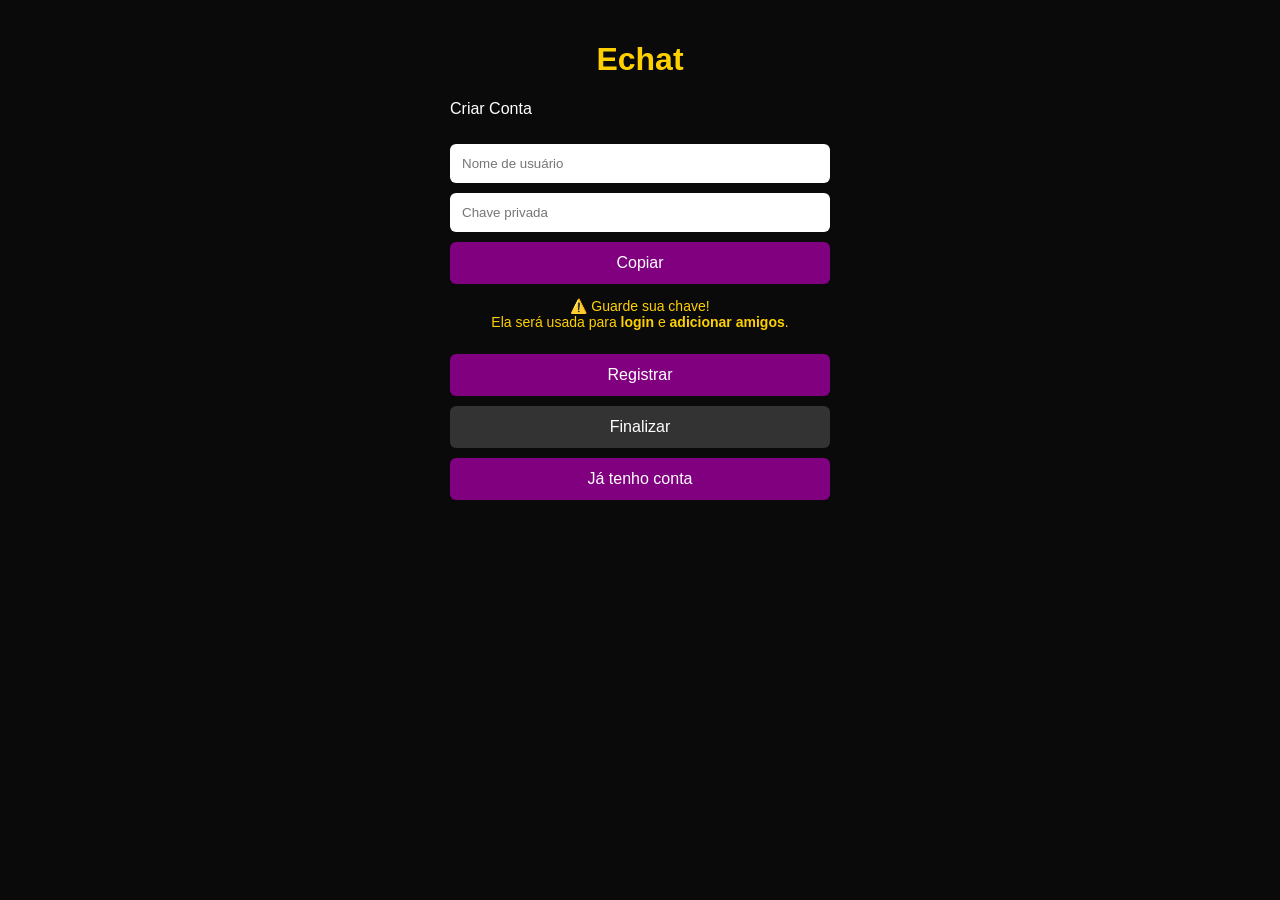
<file: index.html>
<!DOCTYPE html>
<html lang="pt-BR">
<head>
    <meta charset="UTF-8">
    <meta name="viewport" content="width=device-width, initial-scale=1.0">
    <title>Echat - Registro</title>
    <link rel="stylesheet" href="style.css">
</head>
<body>

<div class="container">
    <h1>Echat</h1>
    <p>Criar Conta</p>

    <input type="text" id="username" placeholder="Nome de usuário">

    <div class="key-box">
        <input type="text" id="privateKey" placeholder="Chave privada" readonly>
        <button class="copy-btn" onclick="copiarChave()">Copiar</button>
    </div>

    <p class="warning">
        ⚠️ Guarde sua chave!<br>
        Ela será usada para <b>login</b> e <b>adicionar amigos</b>.
    </p>

    <button onclick="registrar()">Registrar</button>
    <button class="secondary" onclick="finalizar()">Finalizar</button>
    <button class="link-btn" onclick="irLogin()">Já tenho conta</button>

    <p id="status"></p>
</div>

<script src="script.js"></script>
</body>
</html>
</file>
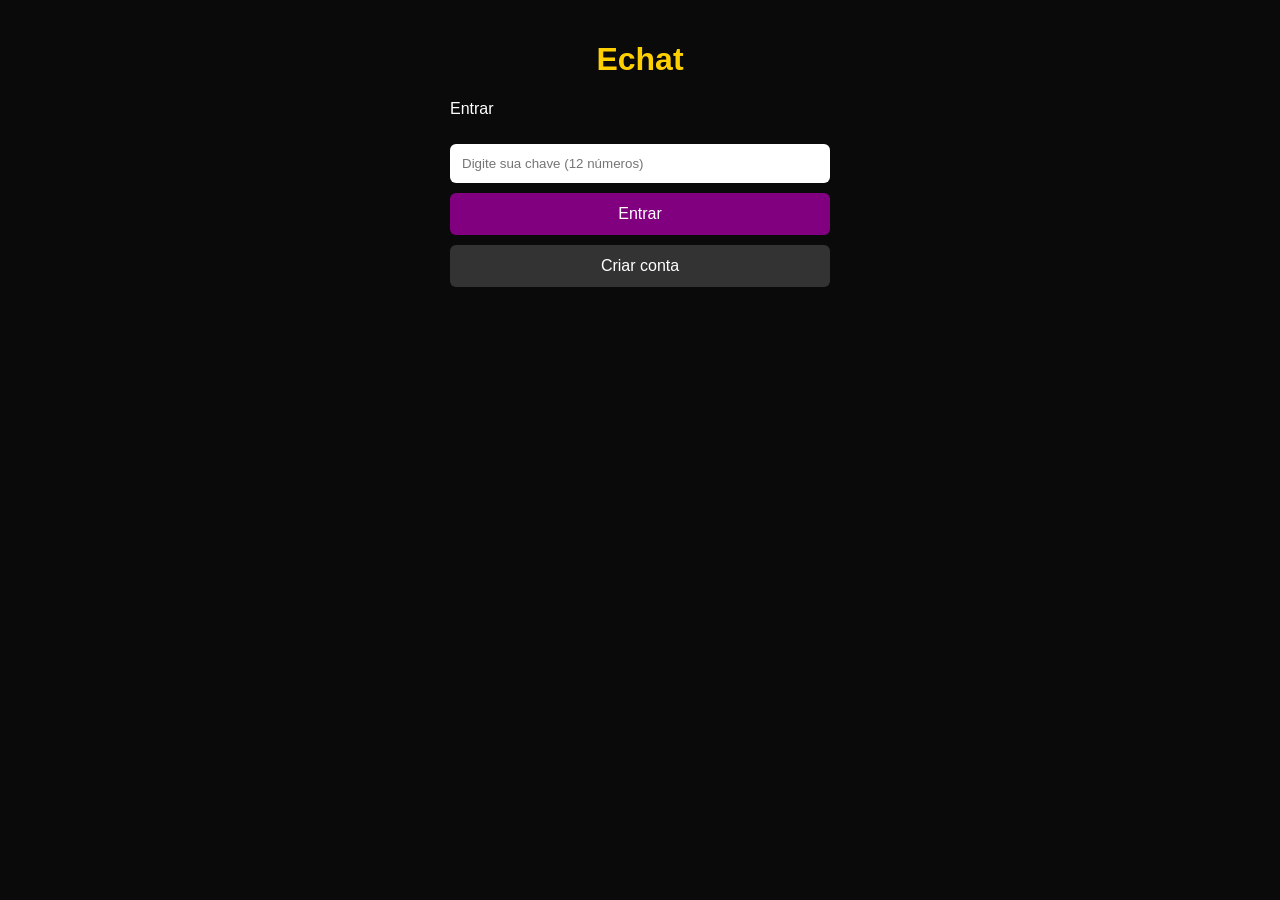
<file: chat.html>
<!DOCTYPE html>
<html lang="pt-BR">
<head>
<meta charset="UTF-8">
<meta name="viewport" content="width=device-width, initial-scale=1.0">
<title>Conversa</title>
<link rel="stylesheet" href="style.css">
</head>
<body>

<div class="container">

    <div class="top-bar">
        <button class="back-btn" onclick="voltar()">⬅</button>
        <h3 id="chatName"></h3>
    </div>

    <div class="chat-box" id="chatBox"></div>

    <div class="input-area">
        <textarea id="msgInput" placeholder="Escreva sua mensagem..."></textarea>
        <button onclick="sendMsg()">Enviar</button>
    </div>

</div>

<script src="chat.js"></script>
</body>
</html>
</file>
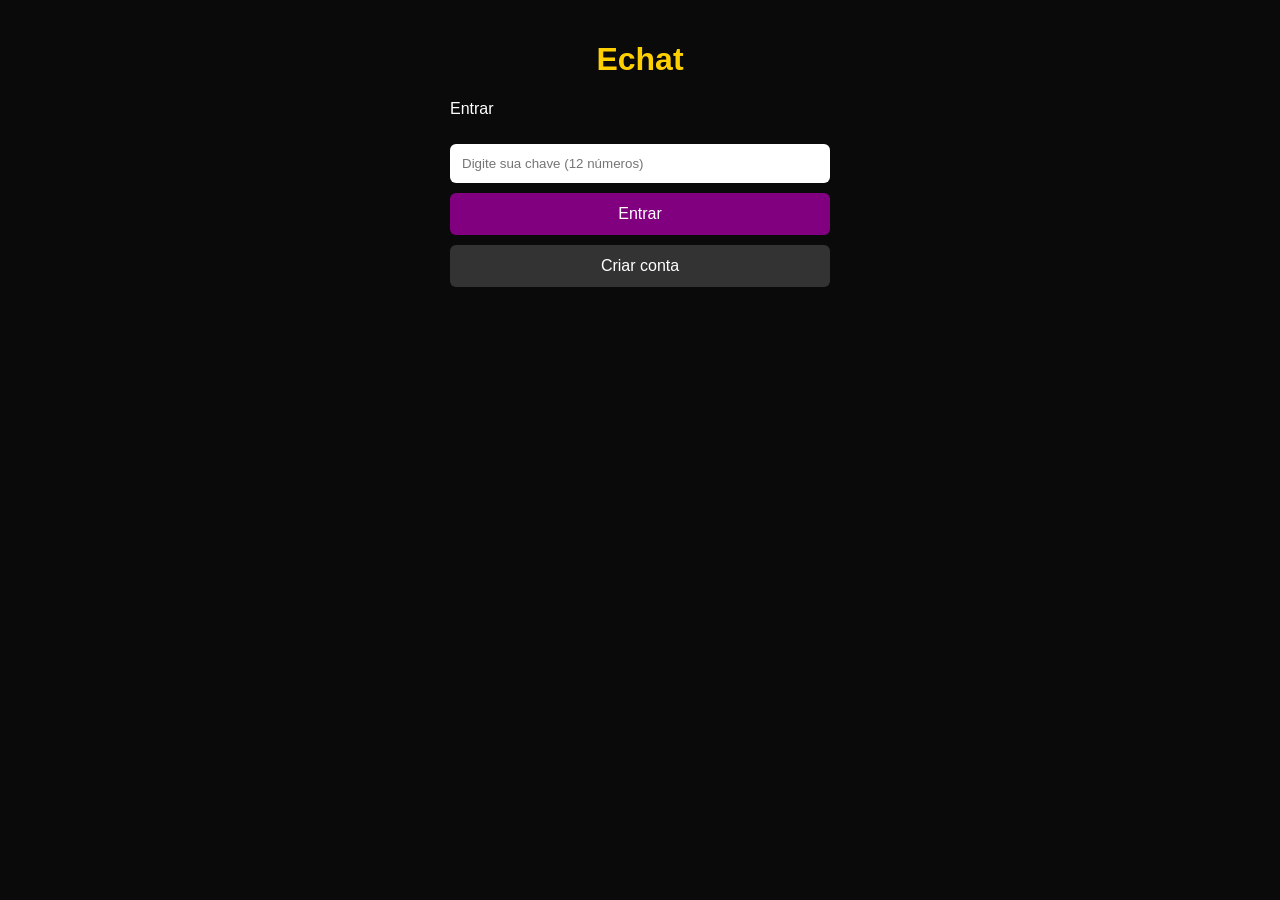
<file: home.html>
<!DOCTYPE html>
<html lang="pt-BR">
<head>
<meta charset="UTF-8">
<meta name="viewport" content="width=device-width, initial-scale=1.0">
<title>Echat - Home</title>
<link rel="stylesheet" href="style.css">
</head>
<body>

<div class="container">
    <h2>Contatos</h2>

    <input id="addNumber" placeholder="Número do contato">
    <button onclick="addContact()">Adicionar contato</button>

    <div id="contacts"></div>
</div>

<script src="home.js"></script>
</body>
</html>
</file>
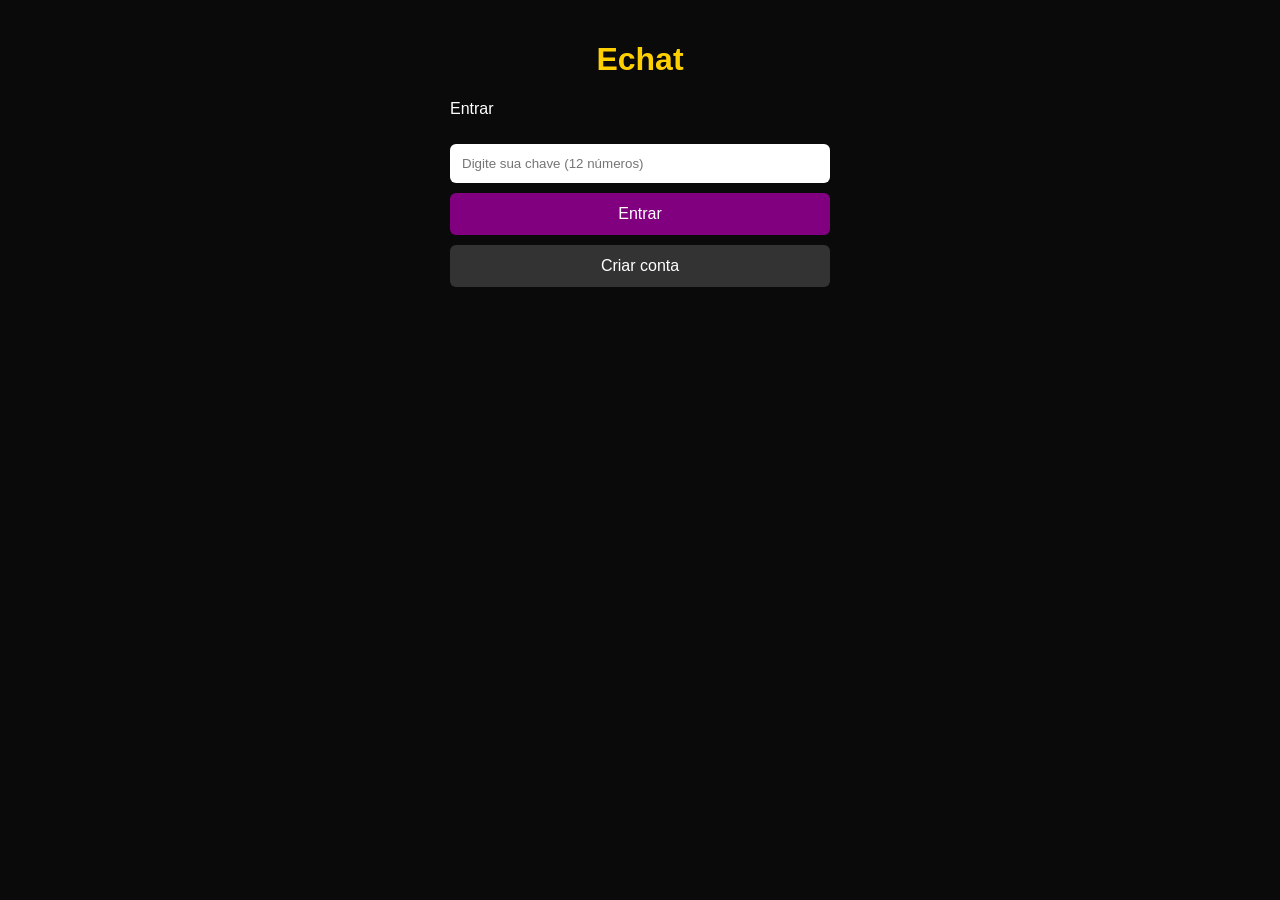
<file: login.html>
<!DOCTYPE html>
<html lang="pt-BR">
<head>
    <meta charset="UTF-8">
    <meta name="viewport" content="width=device-width, initial-scale=1.0">
    <title>Echat - Login</title>
    <link rel="stylesheet" href="style.css">
</head>
<body>

<div class="container">
    <h1>Echat</h1>
    <p>Entrar</p>

    <input type="text" id="loginKey" placeholder="Digite sua chave (12 números)">

    <button onclick="login()">Entrar</button>
    <button class="secondary" onclick="irRegistro()">Criar conta</button>

    <p id="status"></p>
</div>

<script src="login.js"></script>
</body>
</html>
</file>
<file: style.css>
* {
    box-sizing: border-box;
}

body {
    margin: 0;
    background: #0a0a0a;
    font-family: Arial, sans-serif;
    color: white;
}

.container {
    max-width: 420px;
    margin: auto;
    padding: 20px;
}

h1, h2, h3 {
    text-align: center;
    color: #ffd000;
}

input, textarea {
    width: 100%;
    padding: 12px;
    margin-top: 10px;
    border-radius: 6px;
    border: none;
    resize: none;
}

button {
    width: 100%;
    padding: 12px;
    margin-top: 10px;
    background: purple;
    color: white;
    border: none;
    border-radius: 6px;
    font-size: 16px;
}

button.secondary {
    background: #333;
}

button.link {
    background: none;
    color: #ffd000;
}

.warning {
    font-size: 14px;
    color: #ffd000;
    text-align: center;
}

.contact {
    background: #1a1a1a;
    padding: 12px;
    border-radius: 6px;
    margin-top: 8px;
    cursor: pointer;
}

.contact small {
    color: #aaa;
}

.chat-box {
    height: 60vh;
    overflow-y: auto;
    padding: 10px;
    background: #111;
    border-radius: 6px;
}

.msg {
    max-width: 75%;
    padding: 10px;
    border-radius: 10px;
    margin-bottom: 8px;
    word-wrap: break-word;
    position: relative;
}

.msg-name {
    font-size: 12px;
    opacity: 0.8;
    margin-bottom: 4px;
}

.sent {
    background: purple;
    margin-left: auto;
}

.received {
    background: white;
    color: black;
}

.input-area {
    display: flex;
    gap: 6px;
    margin-top: 10px;
}

.input-area textarea {
    flex: 1;
    height: 80px;
}

.top-bar {
    display: flex;
    align-items: center;
    gap: 10px;
    margin-bottom: 10px;
}

.back-btn {
    background: #333;
    padding: 8px 12px;
    border-radius: 6px;
    font-size: 14px;
    width: auto;
}

.delete-btn {
    position: absolute;
    top: -6px;
    right: -6px;
    background: red;
    color: white;
    border-radius: 50%;
    width: 20px;
    height: 20px;
    font-size: 12px;
    display: none;
    cursor: pointer;
}

.msg.sent:hover .delete-btn {
    display: block;
}
</file>
